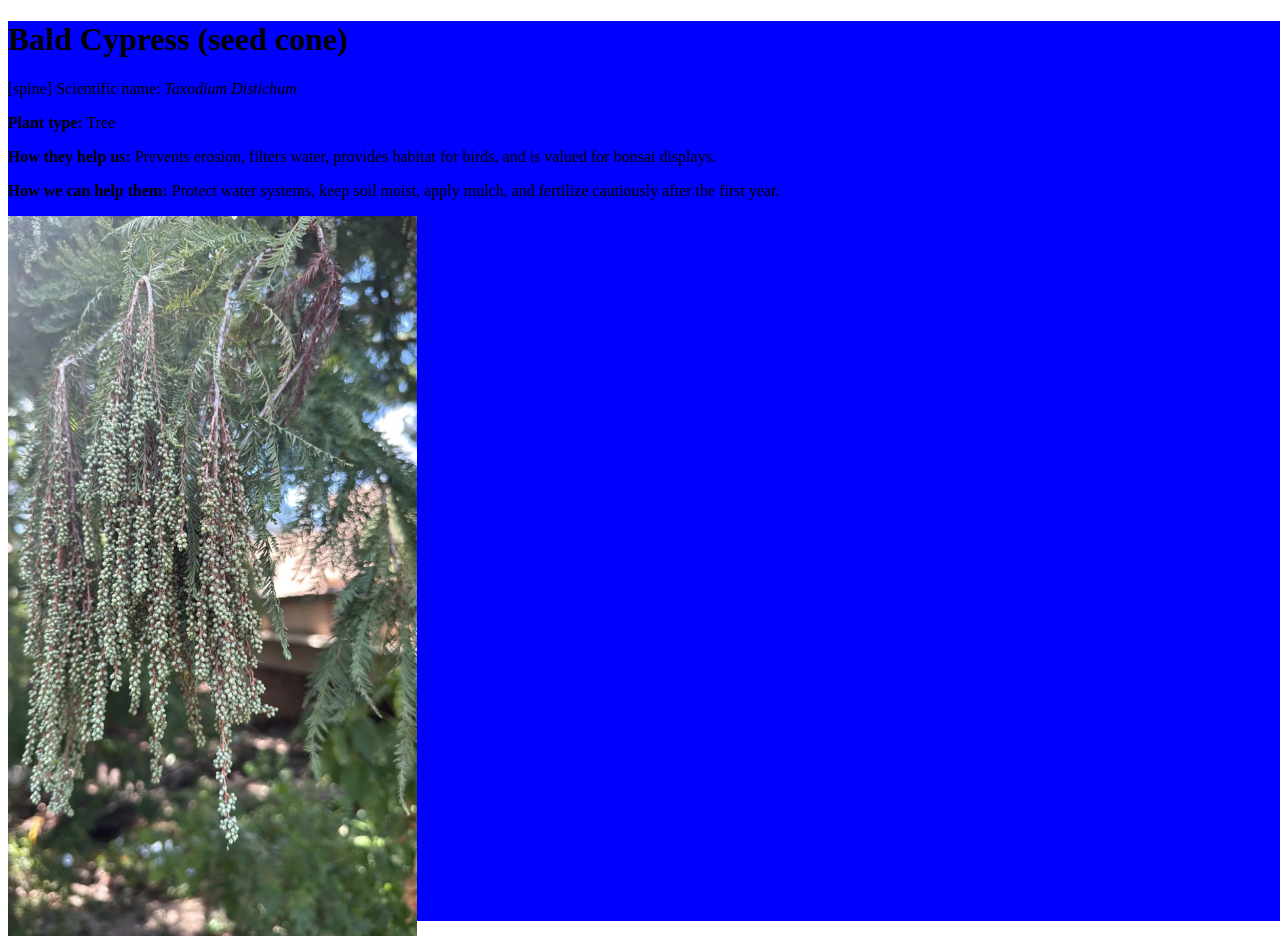
<file: bald cypress.html>
<!DOCTYPE html>
<html lang="en">
<head>
  <meta charset="UTF-8">
  <meta name="viewport" content="width=device-width, initial-scale=1.0">
  <title>Bald Cypress</title>
  <link rel="stylesheet" href="style.css">
</head>
<body>
  <div class="container">
    <div class="text">
      <h1>Bald Cypress <span>(seed cone)</span></h1>
      <p>[spine] Scientific name: <em>Taxodium Distichum</em></p>
      <p><strong>Plant type:</strong> Tree</p>
      <p><strong>How they help us:</strong> Prevents erosion, filters water, provides habitat for birds, and is valued for bonsai displays.</p>
      <p><strong>How we can help them:</strong> Protect water systems, keep soil moist, apply mulch, and fertilize cautiously after the first year.</p>
    </div>
    <div class="image">
      <img src="Bald_Cypress.JPG" style="max-height:80vh;" alt="Bald Cypress cone">
    </div>
  </div>
</body>
</html>
</file>
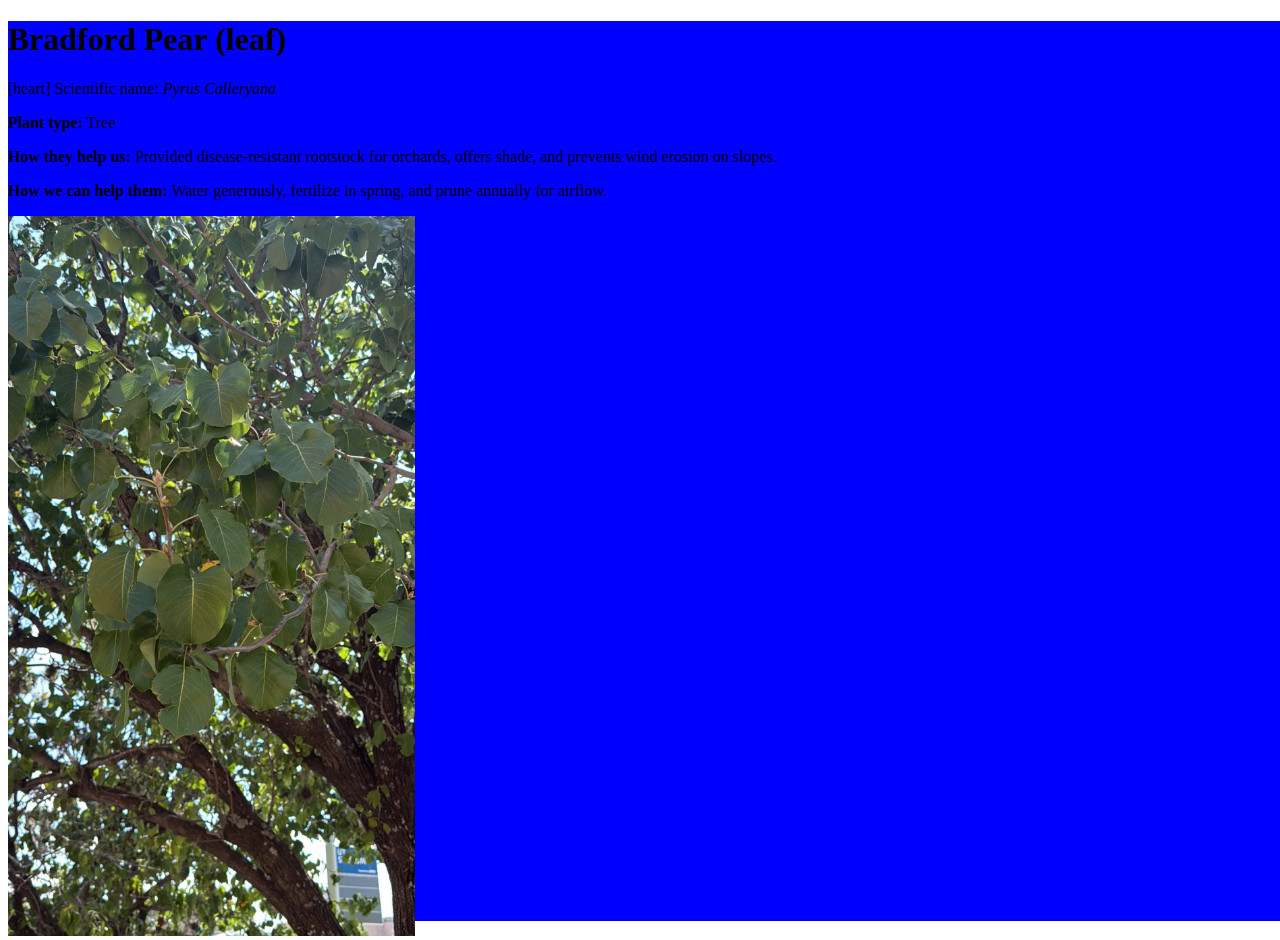
<file: bradford pear.html>
<!DOCTYPE html>
<html lang="en">
<head>
  <meta charset="UTF-8">
  <meta name="viewport" content="width=device-width, initial-scale=1.0">
  <title>Bradford Pear</title>
  <link rel="stylesheet" href="style.css">
</head>
<body>
  <div class="container">
    <div class="text">
      <h1>Bradford Pear <span>(leaf)</span></h1>
      <p>[heart] Scientific name: <em>Pyrus Calleryana</em></p>
      <p><strong>Plant type:</strong> Tree</p>
      <p><strong>How they help us:</strong> Provided disease-resistant rootstock for orchards, offers shade, and prevents wind erosion on slopes.</p>
      <p><strong>How we can help them:</strong> Water generously, fertilize in spring, and prune annually for airflow.</p>
    </div>
    <div class="image">
      <img src="bradford_pear.JPG" style="max-height:80vh;" alt="Bradford Pear leaf">
    </div>
  </div>
</body>
</html>
</file>
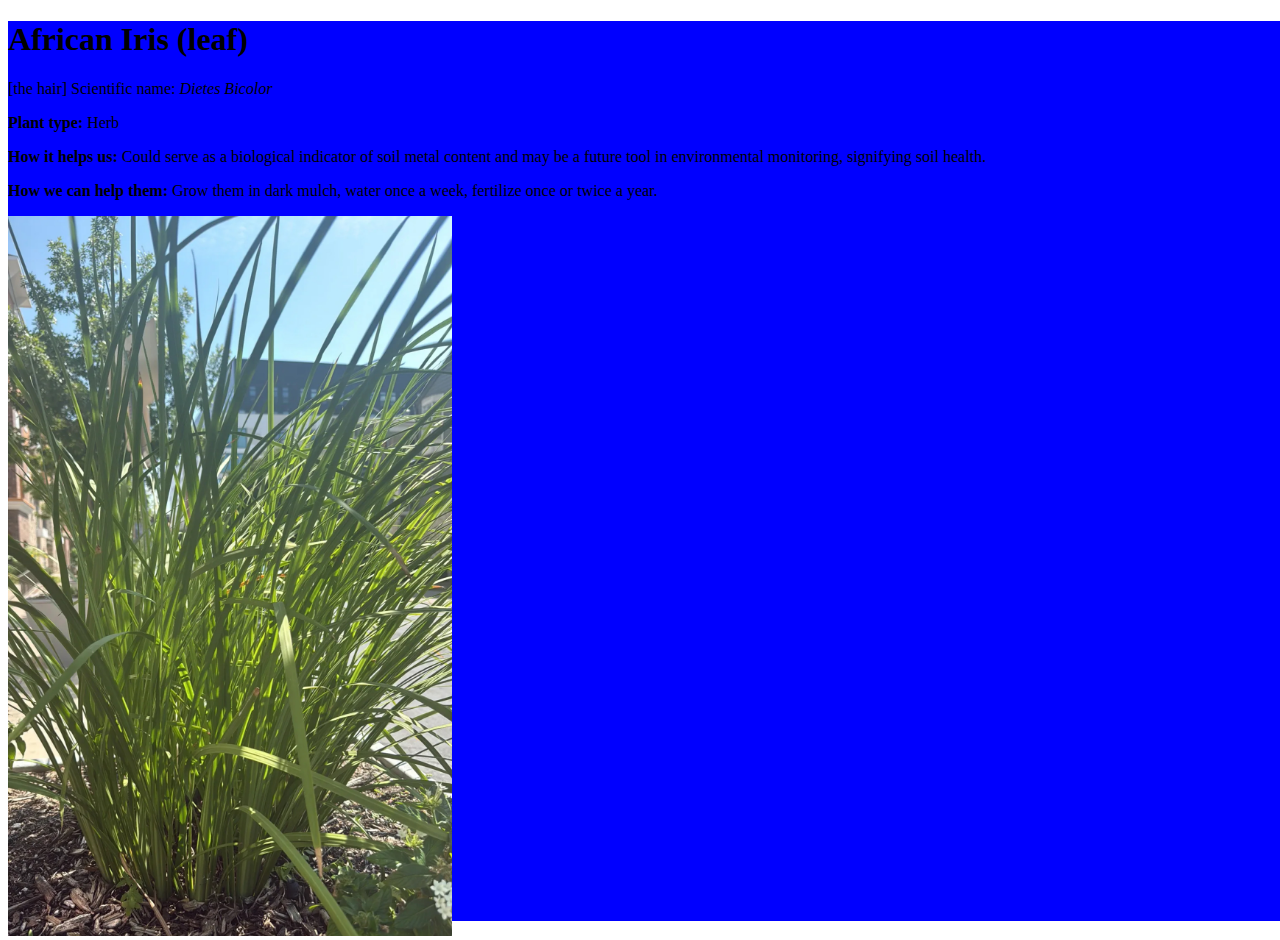
<file: iris.html>
<!DOCTYPE html>
<html lang="en">
<head>
  <meta charset="UTF-8">
  <meta name="viewport" content="width=device-width, initial-scale=1.0">
  <title>African Iris</title>
  <link rel="stylesheet" href="style.css">
</head>
<body>
  <div class="container">
    <div class="text">
      <h1>African Iris <span>(leaf)</span></h1>
      <p>[the hair] Scientific name: <em>Dietes Bicolor</em></p>
      <p><strong>Plant type:</strong> Herb</p>
      <p><strong>How it helps us:</strong> Could serve as a biological indicator of soil metal content and may be a future tool in environmental monitoring, signifying soil health.</p>
      <p><strong>How we can help them:</strong> Grow them in dark mulch, water once a week, fertilize once or twice a year.</p>
    </div>
    <div class="image">
      <img src="african_iris.JPG" style="max-height:80vh;"alt="African Iris leaf">
    </div>
  </div>
</body>
</html>
</file>
<file: style.css>
style.css

body {
  margin: 0;
	background-color: blue;
    background-size: auto;
  display: flex;
  justify-content: center;
  align-items: flex-start;
  min-height: 100vh;
}

.container{
	position:relative;
	width:100vw;
	height: 100vh;
	background-color: blue;
}

.div0{
	position:absolute;
	width:auto;
	height:auto;
	left: 120px; 
	top: 180px;
}

.div1{
	position:absolute;
	width:700px;
	height:950px;
	left: 116px; 
	top: 208px;
}

.div2{
	position:absolute;
	width:auto;
	height:auto;
	left: 32.02%; 
	top: 62.90%;
}
.div3{
	position:absolute;
	width:auto;
	height:auto;
	left: 32.02%; 
	top: 62.90%;
}
.div4{
	position:absolute;
	width:auto;
	height:auto;
	left: 32.02%; 
	top: 62.90%;
}
.div5{
	position:absolute;
	width:auto;
	height:auto;
	left: 32.02%; 
	top: 62.90%;
}
.div6{
	position:absolute;
	width:auto;
	height:auto;
	left: 32.02%; 
	top: 62.90%;
}
.div7{
	position:absolute;
	width:auto;
	height:auto;
	left: 32.02%; 
	top: 62.90%;
}
.div8{
	position:absolute;
	width:auto;
	height:auto;
	left: 32.02%; 
	top: 62.90%;
}
.div9{
	position:absolute;
	width:auto;
	height:auto;
	left: 32.02%; 
	top: 62.90%;
}
.div10{
	position:absolute;
	width:auto;
	height:auto;
	left: 32.02%; 
	top: 62.90%;
}
</file>
